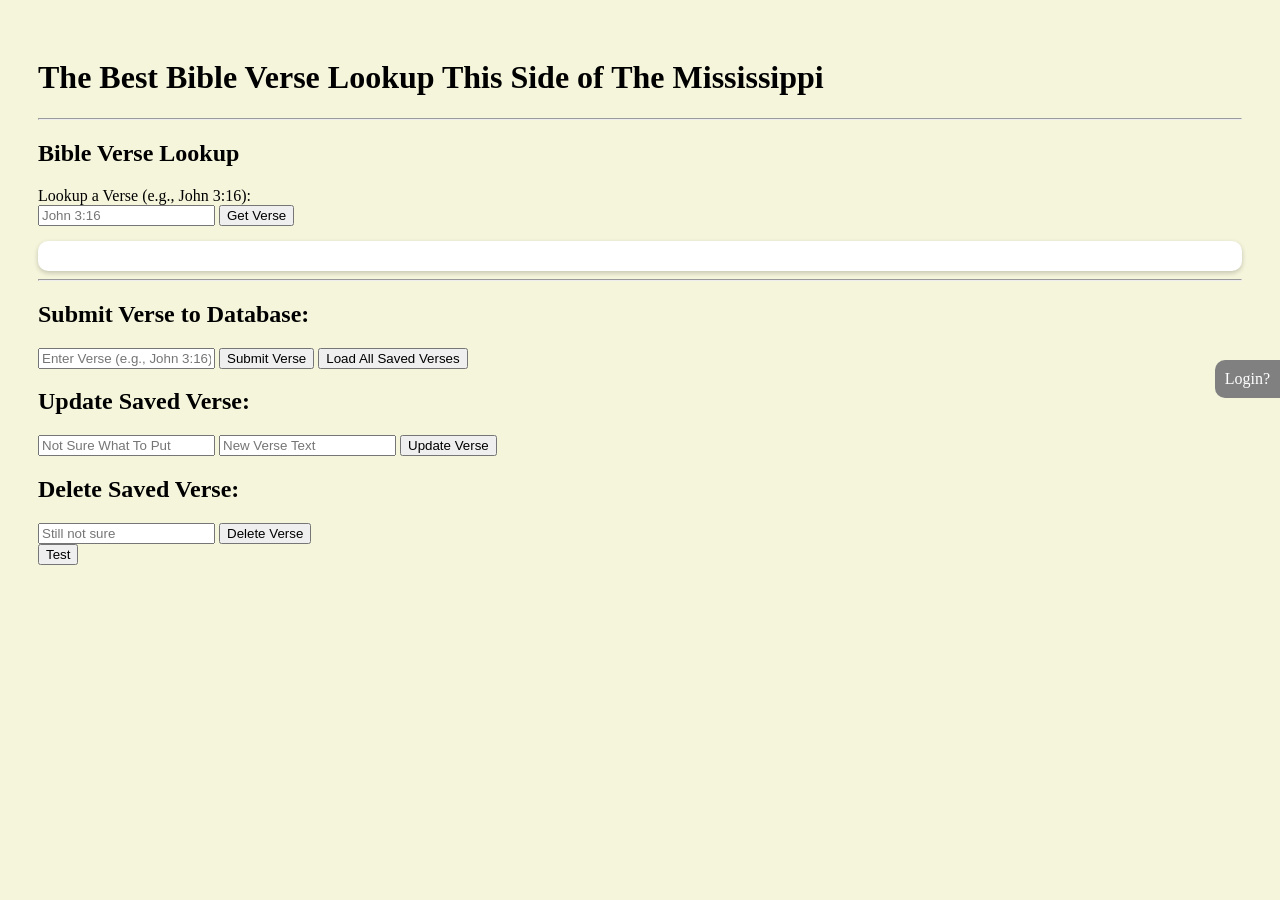
<file: index.html>
<!DOCTYPE html>
<html lang="en">
<head>
    <meta charset="UTF-8">
    <meta name="viewport" content="width=device-width, initial-scale=1.0">
    <title>Nicks Bible Site</title>
    <link rel="stylesheet" href="style.css">
</head>

<body>

    <!-- Header -->
    <header>
        <h1>The Best Bible Verse Lookup This Side of The Mississippi</h1>
        <hr>
        <h2>Bible Verse Lookup</h2>
    </header>

    <!-- Bible Lookup Section -->
    <section class="lookupSection">
        <label for="lookupInput">Lookup a Verse (e.g., John 3:16):</label>
        <div class="controls">
            <input type="text" id="lookupInput" placeholder="John 3:16">
            <button id="lookupBtn" onclick="getverse()">Get Verse</button>
            
        </div>
        <div id="lookupResult" class="card"></div>
    </section>

    <hr>

    <!-- CRUD Section -->
    <section>
        <h2>Submit Verse to Database:</h2>
        <input type="text" id="verseInput" placeholder="Enter Verse (e.g., John 3:16)">
        <button id="submitVerseBtn">Submit Verse</button>
        <button id="loadVersesBtn">Load All Saved Verses</button>

        <div id="verses" style="margin-top: 15px;"></div>
    </section>

    <section>
        <h2>Update Saved Verse:</h2>
        <input type="number" id="updateRowIdInput" placeholder="Not Sure What To Put">
        <input type="text" id="updateNewTextInput" placeholder="New Verse Text">
        <button id="updateVerseBtn">Update Verse</button>
    </section>
    
    <section>
        <h2>Delete Saved Verse:</h2>
        <input type="number" id="deleteRowIdInput" placeholder="Still not sure">
        <button id="deleteVerseBtn">Delete Verse</button>
    </section>
 
    <button onclick="getAllVerses()">Test</button>
    <!-- Fake login sliding panel -->
    <div id="loginTab">Login?</div>

    <div id="loginPanel">
        <div id="fakeLogin">
            <h3>Login</h3>
            <p>Bro, this isn't a secure website. Why would you give me your info?</p>
            <input id="fakeUser" placeholder="Username">
            <input id="fakePass" type="password" placeholder="Password">
            <button id="fakeLoginBtn">Login</button>
            <button id="closeLogin">Close</button>
        </div>
    </div>

    <script src="script.js"></script>
</body>

</html>
</file>
<file: style.css>
body {
    font-family: "Times New Roman";
    background: beige;
    padding: 30px;
}

.card {
    background: white;
    padding: 15px;
    border-radius: 10px;
    box-shadow: 0 2px 5px rgba(0,0,0,.2);
    margin-top: 15px;
}

/* ---- Fake Login ---- */
#fakeLogin {
    position: fixed;
    top: 40%;
    right: -300px;
    width: 250px;
    background-color: #ffefc4;
    padding: 20px;
    border-radius: 12px;
    box-shadow: 0 4px 10px rgba(0, 0, 0, 0.15);
    transition: right .5s ease-in-out;
}

#loginTab {
    position: fixed;
    top: 40%;
    right: 0;
    background: gray;
    color: white;
    padding: 10px;
    cursor: pointer;
    border-radius: 10px 0 0 10px;
}
</file>
